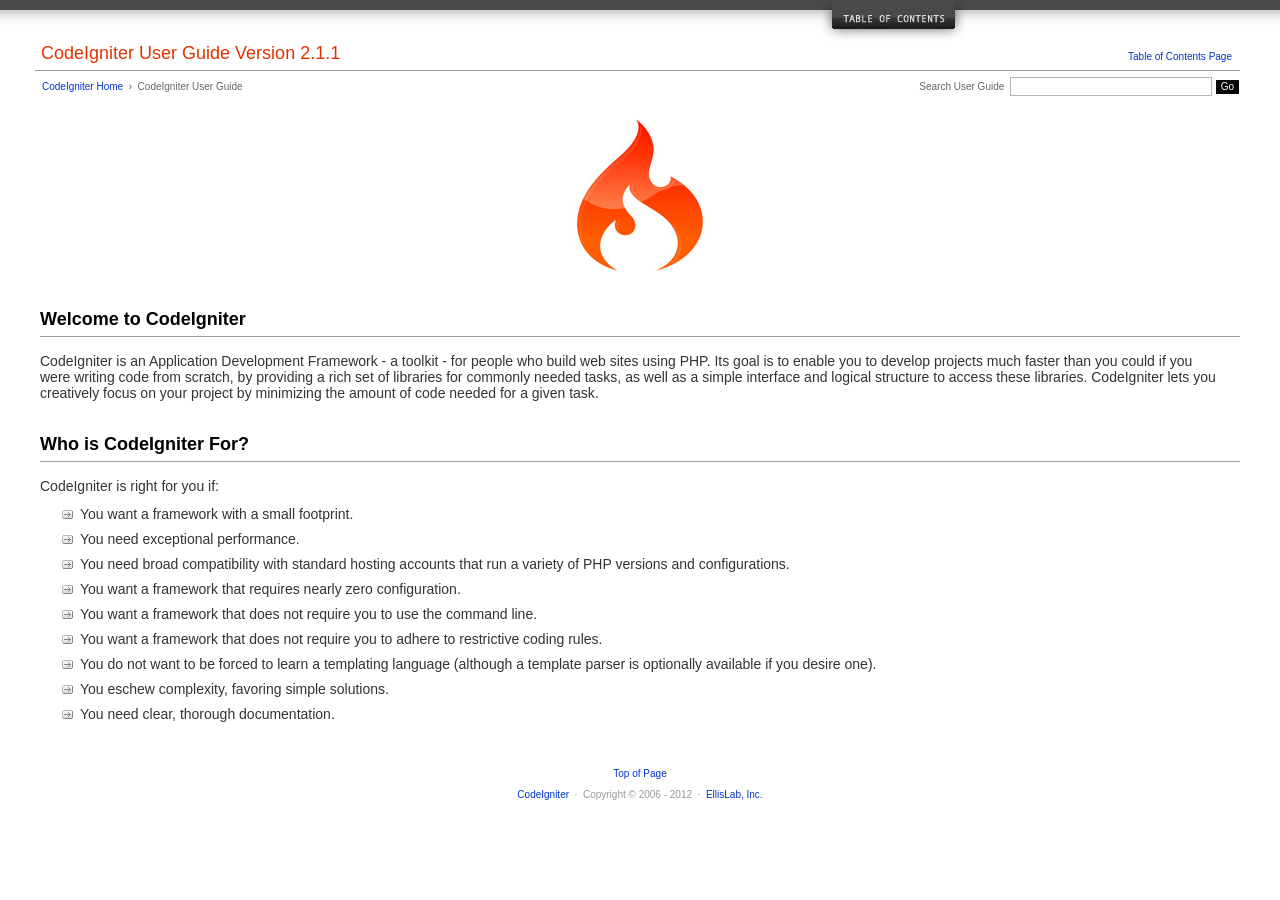
<file: infoTabTest/user_guide/index.html>
<!DOCTYPE html PUBLIC "-//W3C//DTD XHTML 1.0 Transitional//EN" "http://www.w3.org/TR/xhtml1/DTD/xhtml1-transitional.dtd">
<html xmlns="http://www.w3.org/1999/xhtml" xml:lang="en" lang="en">
<head>

<meta http-equiv="Content-Type" content="text/html; charset=utf-8" />
<title>Welcome to CodeIgniter : CodeIgniter User Guide</title>

<style type='text/css' media='all'>@import url('userguide.css');</style>
<link rel='stylesheet' type='text/css' media='all' href='userguide.css' />

<script type="text/javascript" src="nav/nav.js"></script>
<script type="text/javascript" src="nav/prototype.lite.js"></script>
<script type="text/javascript" src="nav/moo.fx.js"></script>
<script type="text/javascript" src="nav/user_guide_menu.js"></script>

<meta http-equiv='expires' content='-1' />
<meta http-equiv= 'pragma' content='no-cache' />
<meta name='robots' content='all' />
<meta name='author' content='ExpressionEngine Dev Team' />
<meta name='description' content='CodeIgniter User Guide' />

</head>
<body>

<!-- START NAVIGATION -->
<div id="nav"><div id="nav_inner"><script type="text/javascript">create_menu('null');</script></div></div>
<div id="nav2"><a name="top"></a><a href="javascript:void(0);" onclick="myHeight.toggle();"><img src="images/nav_toggle_darker.jpg" width="154" height="43" border="0" title="Toggle Table of Contents" alt="Toggle Table of Contents" /></a></div>
<div id="masthead">
<table cellpadding="0" cellspacing="0" border="0" style="width:100%">
<tr>
<td><h1>CodeIgniter User Guide Version 2.1.1</h1></td>
<td id="breadcrumb_right"><a href="toc.html">Table of Contents Page</a></td>
</tr>
</table>
</div>
<!-- END NAVIGATION -->


<table cellpadding="0" cellspacing="0" border="0" style="width:100%">
<tr>
<td id="breadcrumb">
<a href="http://codeigniter.com/">CodeIgniter Home</a> &nbsp;&#8250;&nbsp; CodeIgniter User Guide
</td>
<td id="searchbox"><form method="get" action="http://www.google.com/search"><input type="hidden" name="as_sitesearch" id="as_sitesearch" value="codeigniter.com/user_guide/" />Search User Guide&nbsp; <input type="text" class="input" style="width:200px;" name="q" id="q" size="31" maxlength="255" value="" />&nbsp;<input type="submit" class="submit" name="sa" value="Go" /></form></td>
</tr>
</table>



<br clear="all" />

<div class="center"><img src="images/ci_logo_flame.jpg" width="150" height="164" border="0" alt="CodeIgniter" /></div>


<!-- START CONTENT -->
<div id="content">



<h2>Welcome to CodeIgniter</h2>

<p>CodeIgniter is an Application Development Framework - a toolkit - for people who build web sites using PHP.
Its goal is to enable you to develop projects much faster than you could if you were writing code
from scratch, by providing a rich set of libraries for commonly needed tasks, as well as a simple interface and
logical structure to access these libraries. CodeIgniter lets you creatively focus on your project by
minimizing the amount of code needed for a given task.</p>


<h2>Who is CodeIgniter For?</h2>

<p>CodeIgniter is right for you if:</p>

<ul>
<li>You want a framework with a small footprint.</li>
<li>You need exceptional performance.</li>
<li>You need broad compatibility with standard hosting accounts that run a variety of PHP versions and configurations.</li>
<li>You want a framework that requires nearly zero configuration.</li>
<li>You want a framework that does not require you to use the command line.</li>
<li>You want a framework that does not require you to adhere to restrictive coding rules.</li>
<li>You do not want to be forced to learn a templating language (although a template parser is optionally available if you desire one).</li>
<li>You eschew complexity, favoring simple solutions.</li>
<li>You need clear, thorough documentation.</li>
</ul>


</div>
<!-- END CONTENT -->


<div id="footer">
<p><a href="#top">Top of Page</a></p>
<p><a href="http://codeigniter.com">CodeIgniter</a> &nbsp;&middot;&nbsp; Copyright &#169; 2006 - 2012 &nbsp;&middot;&nbsp; <a href="http://ellislab.com/">EllisLab, Inc.</a></p>
</div>



</body>
</html>
</file>
<file: infoTabTest/user_guide/userguide.css>
body {
 margin: 0;
 padding: 0;
 font-family: Lucida Grande, Verdana, Geneva, Sans-serif;
 font-size: 14px;
 color: #333;
 background-color: #fff;
}

a {
 color: #0134c5;
 background-color: transparent;
 text-decoration: none;
 font-weight: normal;
 outline-style: none;
}
a:visited {
 color: #0134c5;
 background-color: transparent;
 text-decoration: none;
 outline-style: none;
}
a:hover {
 color: #000;
 text-decoration: none;
 background-color: transparent;
 outline-style: none;
}

#breadcrumb {
 float: left;
 background-color: transparent;
 margin: 10px 0 0 42px;
 padding: 0;
 font-size: 10px;
 color: #666;
}
#breadcrumb_right {
 float: right;
 width: 175px;
 background-color: transparent;
 padding: 8px 8px 3px 0;
 text-align: right;
 font-size: 10px;
 color: #666;
}
#nav {
 background-color: #494949;
 margin: 0;
 padding: 0;
}
#nav2 {
 background: #fff url(images/nav_bg_darker.jpg) repeat-x left top;
 padding: 0 310px 0 0;
 margin: 0;
 text-align: right;
}
#nav_inner {
 background-color: transparent;
 padding: 8px 12px 0 20px;
 margin: 0;
 font-family: Lucida Grande, Verdana, Geneva, Sans-serif;
 font-size: 11px;
}

#nav_inner h3 {
 font-size: 12px;
 color: #fff;
 margin: 0;
 padding: 0;
}

#nav_inner .td_sep {
 background: transparent url(images/nav_separator_darker.jpg) repeat-y left top;
 width: 25%;
 padding: 0 0 0 20px;
}
#nav_inner .td {
 width: 25%;
}
#nav_inner p {
 color: #eee;
 background-color: transparent;
 padding:0;
 margin: 0 0 10px 0;
}
#nav_inner ul {
 list-style-image: url(images/arrow.gif);
 padding: 0 0 0 18px;
 margin: 8px 0 12px 0;
}
#nav_inner li {
 padding: 0;
 margin: 0 0 4px 0;
}

#nav_inner a {
 color: #eee;
 background-color: transparent;
 text-decoration: none;
 font-weight: normal;
 outline-style: none;
}

#nav_inner a:visited {
 color: #eee;
 background-color: transparent;
 text-decoration: none;
 outline-style: none;
}

#nav_inner a:hover {
 color: #ccc;
 text-decoration: none;
 background-color: transparent;
 outline-style: none;
}

#masthead {
 margin: 0 40px 0 35px;
 padding: 0 0 0 6px;
 border-bottom: 1px solid #999;
}

#masthead h1 {
background-color: transparent;
color: #e13300;
font-size: 18px;
font-weight: normal;
margin: 0;
padding: 0 0 6px 0;
}

#searchbox {
 background-color: transparent;
 padding: 6px 40px 0 0;
 text-align: right;
 font-size: 10px;
 color: #666;
}

#img_welcome {
 border-bottom: 1px solid #D0D0D0;
 margin: 0 40px 0 40px;
 padding: 0;
 text-align: center;
}

#content {
 margin: 20px 40px 0 40px;
 padding: 0;
}

#content p {
 margin: 12px 20px 12px 0;
}

#content h1 {
color: #e13300;
border-bottom: 1px solid #666;
background-color: transparent;
font-weight: normal;
font-size: 24px;
margin: 0 0 20px 0;
padding: 3px 0 7px 3px;
}

#content h2 {
 background-color: transparent;
 border-bottom: 1px solid #999;
 color: #000;
 font-size: 18px;
 font-weight: bold;
 margin: 28px 0 16px 0;
 padding: 5px 0 6px 0;
}

#content h3 {
 background-color: transparent;
 color: #333;
 font-size: 16px;
 font-weight: bold;
 margin: 16px 0 15px 0;
 padding: 0 0 0 0;
}

#content h4 {
 background-color: transparent;
 color: #444;
 font-size: 14px;
 font-weight: bold;
 margin: 22px 0 0 0;
 padding: 0 0 0 0;
}

#content img {
 margin: auto;
 padding: 0;
}

#content code {
 font-family: Monaco, Verdana, Sans-serif;
 font-size: 12px;
 background-color: #f9f9f9;
 border: 1px solid #D0D0D0;
 color: #002166;
 display: block;
 margin: 14px 0 14px 0;
 padding: 12px 10px 12px 10px;
}

#content pre {
 font-family: Monaco, Verdana, Sans-serif;
 font-size: 12px;
 background-color: #f9f9f9;
 border: 1px solid #D0D0D0;
 color: #002166;
 display: block;
 margin: 14px 0 14px 0;
 padding: 12px 10px 12px 10px;
}

#content .path {
 background-color: #EBF3EC;
 border: 1px solid #99BC99;
 color: #005702;
 text-align: center;
 margin: 0 0 14px 0;
 padding: 5px 10px 5px 8px;
}

#content dfn {
 font-family: Lucida Grande, Verdana, Geneva, Sans-serif;
 color: #00620C;
 font-weight: bold;
 font-style: normal;
}
#content var {
 font-family: Lucida Grande, Verdana, Geneva, Sans-serif;
 color: #8F5B00;
 font-weight: bold;
 font-style: normal;
}
#content samp {
 font-family: Lucida Grande, Verdana, Geneva, Sans-serif;
 color: #480091;
 font-weight: bold;
 font-style: normal;
}
#content kbd {
 font-family: Lucida Grande, Verdana, Geneva, Sans-serif;
 color: #A70000;
 font-weight: bold;
 font-style: normal;
}

#content ul {
 list-style-image: url(images/arrow.gif);
 margin: 10px 0 12px 0;
}

li.reactor {
 list-style-image: url(images/reactor-bullet.png);
}
#content li {
 margin-bottom: 9px;
}

#content li p {
 margin-left: 0;
 margin-right: 0;
}

#content .tableborder {
 border: 1px solid #999;
}
#content th {
 font-weight: bold;
 text-align: left;
 font-size: 12px;
 background-color: #666;
 color: #fff;
 padding: 4px;
}

#content .td {
 font-weight: normal;
 font-size: 12px;
 padding: 6px;
 background-color: #f3f3f3;
}

#content .tdpackage {
 font-weight: normal;
 font-size: 12px;
}

#content .important {
 background: #FBE6F2;
 border: 1px solid #D893A1;
 color: #333;
 margin: 10px 0 5px 0;
 padding: 10px;
}

#content .important p {
 margin: 6px 0 8px 0;
 padding: 0;
}

#content .important .leftpad {
 margin: 6px 0 8px 0;
 padding-left: 20px;
}

#content .critical {
 background: #FBE6F2;
 border: 1px solid #E68F8F;
 color: #333;
 margin: 10px 0 5px 0;
 padding: 10px;
}

#content .critical p {
 margin: 5px 0 6px 0;
 padding: 0;
}


#footer {
background-color: transparent;
font-size: 10px;
padding: 16px 0 15px 0;
margin: 20px 0 0 0;
text-align: center;
}

#footer p {
 font-size: 10px;
 color: #999;
 text-align: center;
}
#footer address {
 font-style: normal;
}

.center {
 text-align: center;
}

img {
 padding:0;
 border: 0;
 margin: 0;
}

.nopad {
 padding:0;
 border: 0;
 margin: 0;
}


form {
 margin: 0;
 padding: 0;
}

.input {
 font-family: Lucida Grande, Verdana, Geneva, Sans-serif;
 font-size: 11px;
 color: #333;
 border: 1px solid #B3B4BD;
 width: 100%;
 font-size: 11px;
 height: 1.5em;
 padding: 0;
 margin: 0;
}

.textarea {
 font-family: Lucida Grande, Verdana, Geneva, Sans-serif;
 font-size: 14px;
 color: #143270;
 background-color: #f9f9f9;
 border: 1px solid #B3B4BD;
 width: 100%;
 padding: 6px;
 margin: 0;
}

.select {
 background-color: #fff;
 font-size:  11px;
 font-weight: normal;
 color: #333;
 padding: 0;
 margin: 0 0 3px 0;
}

.checkbox {
 background-color: transparent;
 padding: 0;
 border: 0;
}

.submit {
 background-color: #000;
 color: #fff;
 font-weight: normal;
 font-size: 10px;
 border: 1px solid #fff;
 margin: 0;
 padding: 1px 5px 2px 5px;
}
</file>
